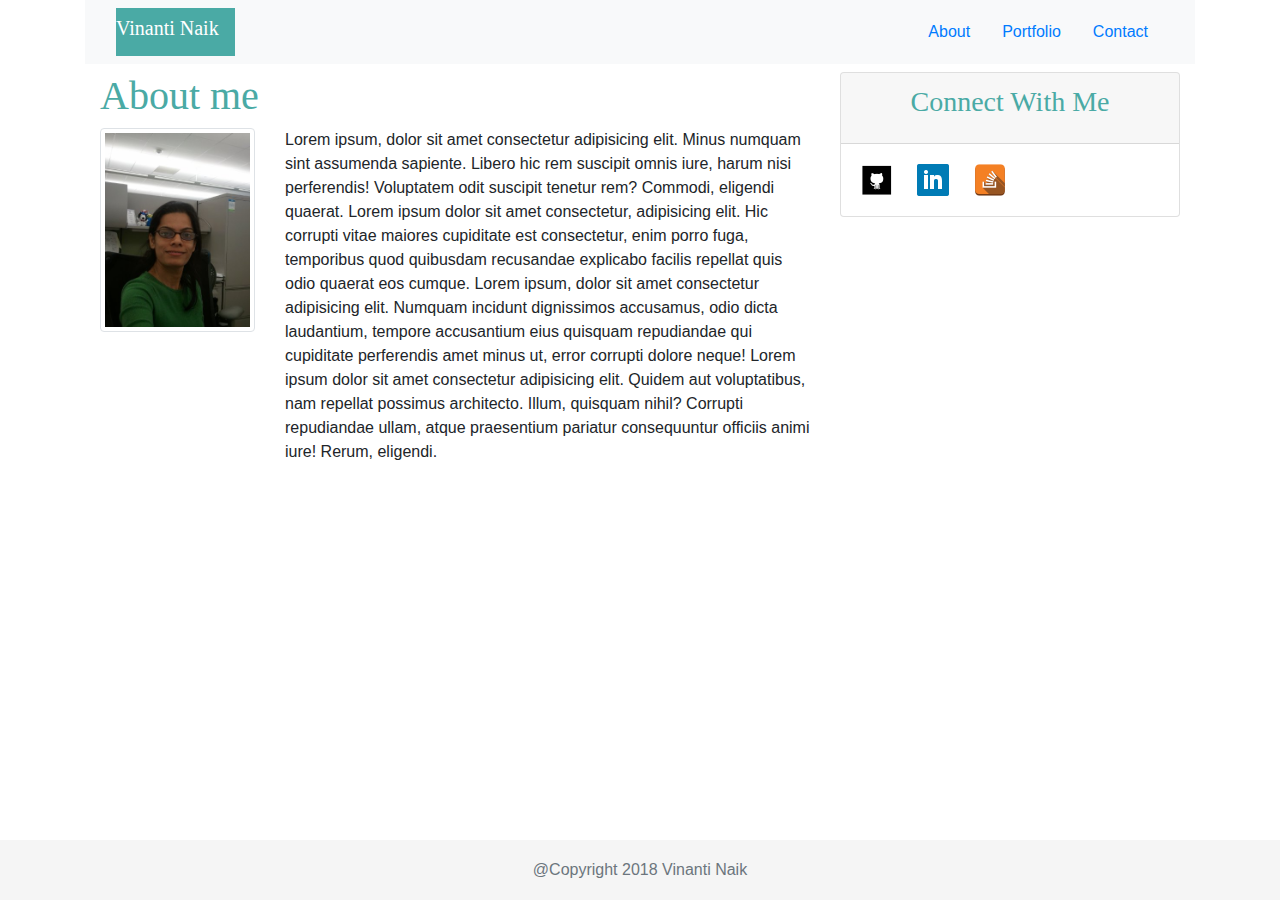
<file: index.html>
<!DOCTYPE html>
<html lang="en">

<head>
    <meta charset="UTF-8">
    <meta name="viewport" content="width=device-width, initial-scale=1.0">
    <meta http-equiv="X-UA-Compatible" content="ie=edge">

    <!-- Bootstrap css -->
    <link rel="stylesheet" href="https://maxcdn.bootstrapcdn.com/bootstrap/4.0.0/css/bootstrap.min.css">
    <link rel="stylesheet" href="./assets/css/style.css">

    <title>Bootstrap Portfolio</title>
</head>

<body>
    <main role="main" class="container">
        <nav class="navbar navbar-light bg-light navbar-expand-lg sticky-top">
            <div class="container">
                <div class="navbar-header">
                    <h1 class="navbar-brand">Vinanti Naik</h1>
                </div>
                <button class="navbar-toggler" type="button" data-toggle="collapse" data-target="#navbarSupportedContent" aria-controls="navbarSupportedContent"
                    aria-expanded="false" aria-label="Toggle navigation">
                    <span class="navbar-toggler-icon"></span>
                </button>
                <div class="collapse navbar-collapse justify-content-end">
                    <ul class="nav">
                        <li class="nav-item">
                            <a class="nav-link active" href="./index.html">About</a>
                        </li>
                        <li class="nav-item">
                            <a class="nav-link" href="./portfolio.html">Portfolio</a>
                        </li>
                        <li class="nav-item">
                            <a class="nav-link" href="./contact.html">Contact</a>
                        </li>
                    </ul>
                </div>
            </div>
        </nav>

        <div class="container mt-2">
            <div class="row">
                <div class="col-md-8">
                    <div class="page-header">
                        <h1>About me</h1>
                    </div>
                    <div class="row">
                        <div class="col-md-3">
                            <img class="img-thumbnail" src="./assets/images/myPortfolio.png" alt="">
                        </div>
                        <div class="col-md-9">
                            <p>
                                Lorem ipsum, dolor sit amet consectetur adipisicing elit. Minus numquam sint assumenda sapiente. Libero hic rem suscipit
                                omnis iure, harum nisi perferendis! Voluptatem odit suscipit tenetur rem? Commodi, eligendi
                                quaerat. Lorem ipsum dolor sit amet consectetur, adipisicing elit. Hic corrupti vitae maiores
                                cupiditate est consectetur, enim porro fuga, temporibus quod quibusdam recusandae explicabo
                                facilis repellat quis odio quaerat eos cumque. Lorem ipsum, dolor sit amet consectetur adipisicing
                                elit. Numquam incidunt dignissimos accusamus, odio dicta laudantium, tempore accusantium
                                eius quisquam repudiandae qui cupiditate perferendis amet minus ut, error corrupti dolore
                                neque! Lorem ipsum dolor sit amet consectetur adipisicing elit. Quidem aut voluptatibus,
                                nam repellat possimus architecto. Illum, quisquam nihil? Corrupti repudiandae ullam, atque
                                praesentium pariatur consequuntur officiis animi iure! Rerum, eligendi.
                            </p>
                        </div>
                    </div>
                </div>
                <div class="col-md-4">
                    <div class="card">
                        <div class="card-header">
                            <h3 class="card-title text-center">Connect With Me</h3>
                        </div>
                        <div class="card-body justify-content-">
                            <a class="card-link" href="#">
                                <img src="./assets/images/github.png" alt="">
                            </a>
                            <a class="card-link" href="#">
                                <img src="./assets/images/linkedin.png" alt="">
                            </a>
                            <a class="card-link" href="#">
                                <img src="./assets/images/stackoverflow.png" alt="">
                            </a>
                        </div>

                    </div>
                </div>
            </div>
        </div>
    </main>

    <footer class="footer text-center">
        <div class="container">
            <span class="text-muted">@Copyright 2018 Vinanti Naik</span>
        </div>
    </footer>

    <script src="https://code.jquery.com/jquery-3.2.1.slim.min.js"></script>
    <script src="https://cdnjs.cloudflare.com/ajax/libs/popper.js/1.12.9/umd/popper.min.js"></script>
    <script src="https://maxcdn.bootstrapcdn.com/bootstrap/4.0.0/js/bootstrap.min.js"></script>
</body>

</html>
</file>
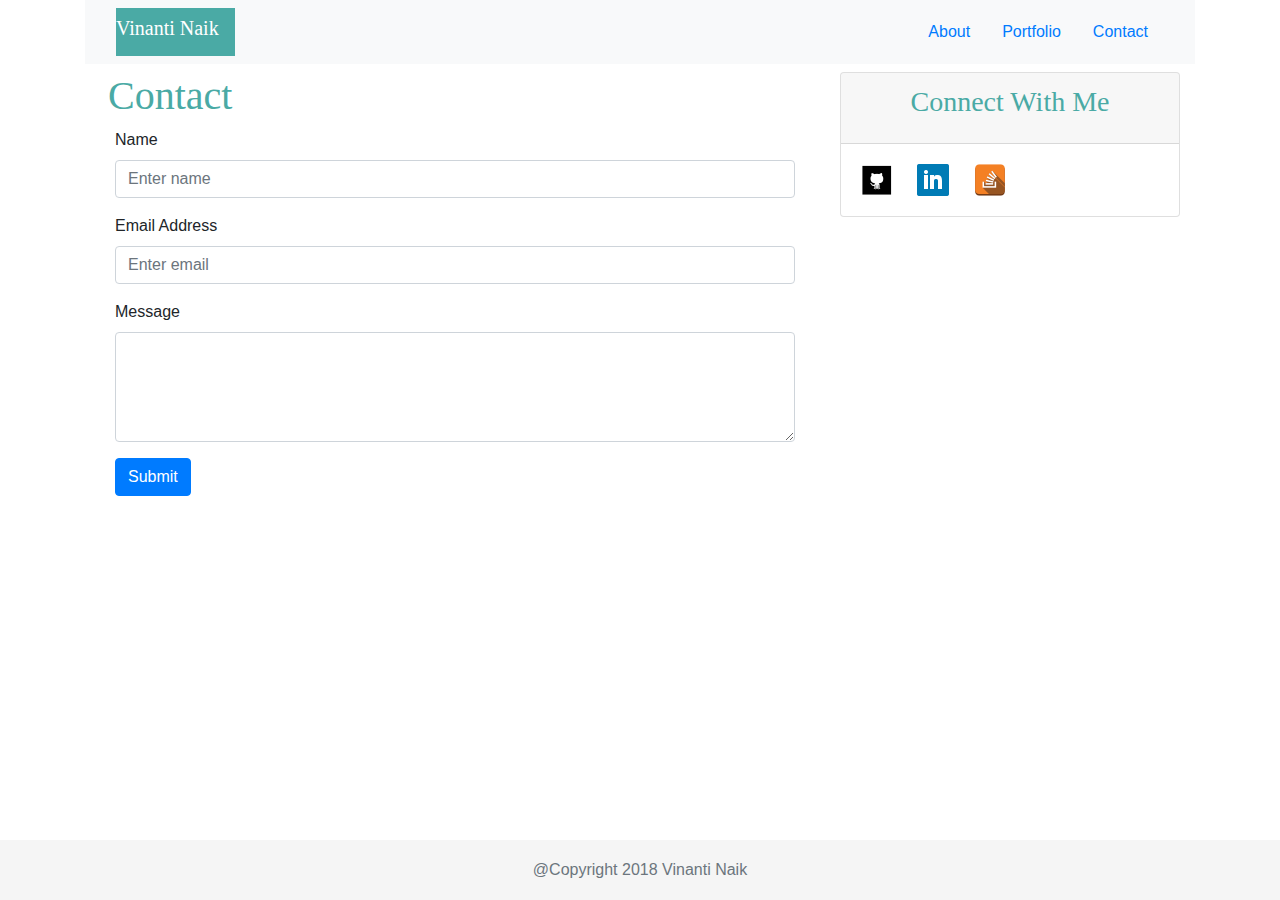
<file: contact.html>
<!DOCTYPE html>
<html lang="en">

<head>
    <meta charset="UTF-8">
    <meta name="viewport" content="width=device-width, initial-scale=1.0">
    <meta http-equiv="X-UA-Compatible" content="ie=edge">
    <title>Bootstrap Portfolio</title>
    <!-- Bootstrap css -->
    <link rel="stylesheet" href="https://maxcdn.bootstrapcdn.com/bootstrap/4.0.0/css/bootstrap.min.css">
    <link rel="stylesheet" href="./assets/css/style.css">

</head>

<body>
    <main role="main" class="container">
        <nav class="navbar navbar-light bg-light navbar-expand-lg sticky-top">
            <div class="container">
                <div class="navbar-header">
                    <h1 class="navbar-brand">Vinanti Naik</h1>
                </div>
                <button class="navbar-toggler" type="button" data-toggle="collapse" data-target="#navbarSupportedContent" aria-controls="navbarSupportedContent" aria-expanded="false" aria-label="Toggle navigation">
                    <span class="navbar-toggler-icon"></span>
                  </button>
                <div class="collapse navbar-collapse justify-content-end">
                    <ul class="nav">
                        <li class="nav-item">
                            <a class="nav-link active" href="./index.html">About</a>
                        </li>
                        <li class="nav-item">
                            <a class="nav-link" href="./portfolio">Portfolio</a>
                        </li>
                        <li class="nav-item">
                            <a class="nav-link" href=".contact.html">Contact</a>
                        </li>
                    </ul>
                </div>
            </div>
        </nav>
        <div class="container mt-2">
            <div class="row">
                <div class="col-md-8">
                    <div class="page-header ml-2">
                        <h1>Contact</h1>
                    </div>
                    <div class="container">
                        <form>
                            <div class="form-group">
                                <label for="inputName">Name</label>
                                <input type="text" class="form-control" id="inputName" placeholder="Enter name">
                            </div>

                            <div class="form-group">
                                <label for="inputEmail">Email Address</label>
                                <input type="email" class="form-control" id="inputEmail" placeholder="Enter email">
                            </div>

                            <div class="form-group">
                                <label for="inputMessage">Message</label>
                                <textarea class="form-control" id="inputMessage" rows="4"></textarea>
                            </div>
                            <button type="submit" class="btn btn-primary">Submit</button>
                        </form>

                    </div>
                </div>
                <div class="col-md-4">
                    <div class="card">
                        <div class="card-header">
                            <h3 class="card-title text-center">Connect With Me</h3>
                        </div>
                        <div class="card-body justify-content-">
                            <a class="card-link" href="#">
                                <img src="./assets/images/github.png" alt="">
                            </a>
                            <a class="card-link" href="#">
                                <img src="./assets/images/linkedin.png" alt="">
                            </a>
                            <a class="card-link" href="#">
                                <img src="./assets/images/stackoverflow.png" alt="">
                            </a>
                        </div>

                    </div>
                </div>
            </div>
        </div>
    </main>
    <footer class="footer text-center">
        <div class="container">
            <span class="text-muted">@Copyright 2018 Vinanti Naik</span>
        </div>

    </footer>

    <script src="https://code.jquery.com/jquery-3.2.1.slim.min.js"></script>
    <script src="https://cdnjs.cloudflare.com/ajax/libs/popper.js/1.12.9/umd/popper.min.js"></script>
    <script src="https://maxcdn.bootstrapcdn.com/bootstrap/4.0.0/js/bootstrap.min.js"></script>
</body>

</html>
</file>
<file: assets/css/style.css>
.footer{
    position: absolute;
    bottom: 0;
    width: 100%;
    height: 60px;
    line-height: 60px;
    background-color: #f5f5f5;
}

.navbar-header{
    background-color: #4aaaa5;
}

.navbar-light .navbar-brand{
    color:#ffffff;
    font-family: Georgia, 'Times New Roman', Times, serif; 
}

h3,h1{
    color: #4aaaa5;
    font-family: Georgia, 'Times New Roman', Times, serif;
}
</file>
